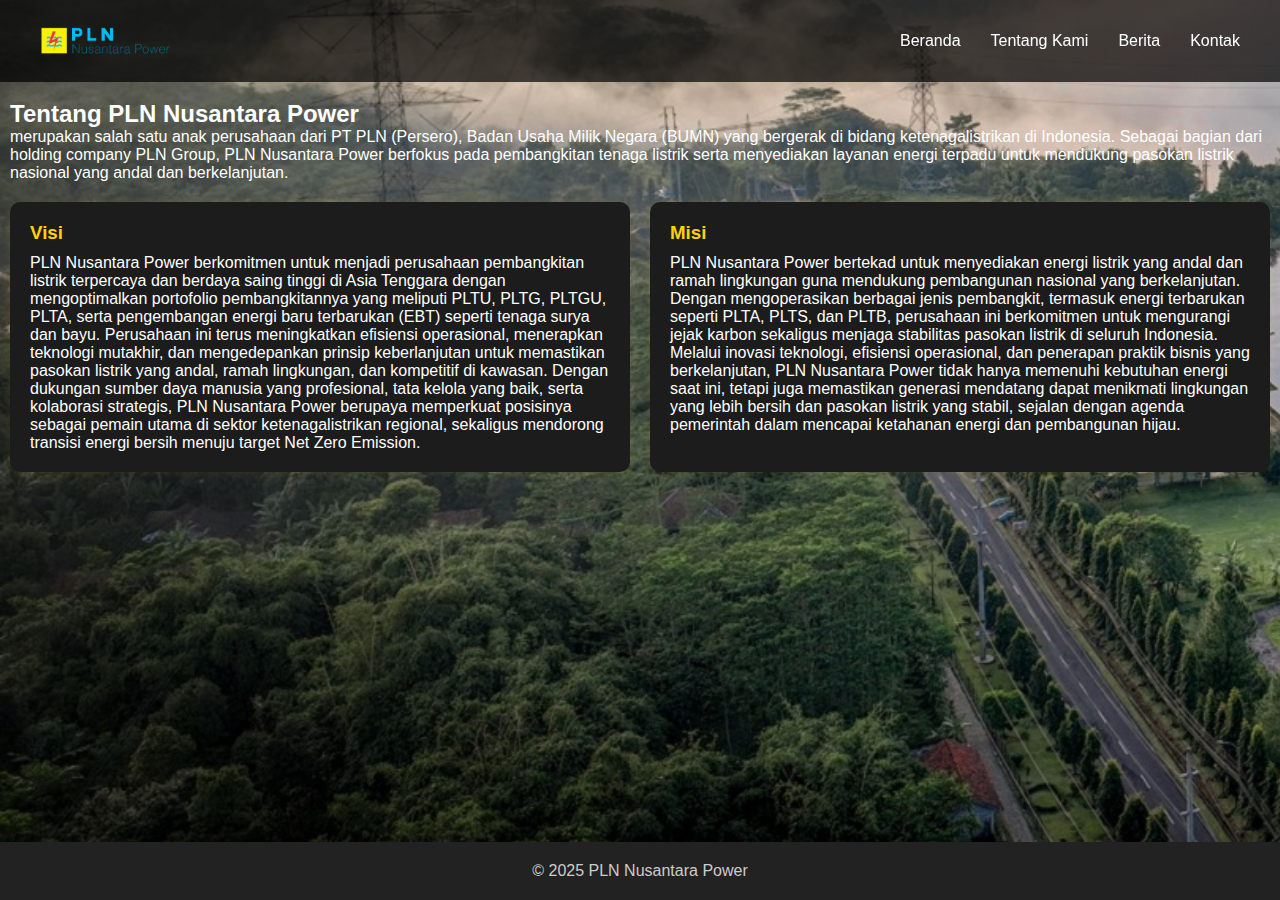
<file: about_us.html>
<!DOCTYPE html>
<html lang="id">
<head>
  <meta charset="UTF-8" />
  <meta name="viewport" content="width=device-width, initial-scale=1.0" />
  <title>Tentang Kami - PLN Nusantara Power</title>
  <link rel="stylesheet" href="detail.css" />
</head>
<body>
  <header>
    <img src="logo.png" alt="Logo PLN Nusantara Power" class="logo">
    <nav>
      <ul>
        <li><a href="index.html">Beranda</a></li>
        <li><a href="about_us.html">Tentang Kami</a></li>
        <li><a href="news.html">Berita</a></li>
        <li><a href="contact_us.html">Kontak</a></li>
      </ul>
    </nav>
  </header>
  <main>
    <section>
      <h2>Tentang PLN Nusantara Power</h2>
      <p>merupakan salah satu anak perusahaan dari PT PLN (Persero), Badan Usaha Milik Negara (BUMN) yang bergerak di bidang ketenagalistrikan di Indonesia. Sebagai bagian dari holding company PLN Group, PLN Nusantara Power berfokus pada pembangkitan tenaga listrik serta menyediakan layanan energi terpadu untuk mendukung pasokan listrik nasional yang andal dan berkelanjutan.</p>
      
      <div class="visi-misi-container">
        <div class="visi">
          <h3>Visi</h3>
          <p>PLN Nusantara Power berkomitmen untuk menjadi perusahaan pembangkitan listrik terpercaya dan berdaya saing tinggi di Asia Tenggara dengan mengoptimalkan portofolio pembangkitannya yang meliputi PLTU, PLTG, PLTGU, PLTA, serta pengembangan energi baru terbarukan (EBT) seperti tenaga surya dan bayu. Perusahaan ini terus meningkatkan efisiensi operasional, menerapkan teknologi mutakhir, dan mengedepankan prinsip keberlanjutan untuk memastikan pasokan listrik yang andal, ramah lingkungan, dan kompetitif di kawasan. Dengan dukungan sumber daya manusia yang profesional, tata kelola yang baik, serta kolaborasi strategis, PLN Nusantara Power berupaya memperkuat posisinya sebagai pemain utama di sektor ketenagalistrikan regional, sekaligus mendorong transisi energi bersih menuju target Net Zero Emission.</p>
        </div>
        <div class="misi">
          <h3>Misi</h3>
          <p>PLN Nusantara Power bertekad untuk menyediakan energi listrik yang andal dan ramah lingkungan guna mendukung pembangunan nasional yang berkelanjutan. Dengan mengoperasikan berbagai jenis pembangkit, termasuk energi terbarukan seperti PLTA, PLTS, dan PLTB, perusahaan ini berkomitmen untuk mengurangi jejak karbon sekaligus menjaga stabilitas pasokan listrik di seluruh Indonesia. Melalui inovasi teknologi, efisiensi operasional, dan penerapan praktik bisnis yang berkelanjutan, PLN Nusantara Power tidak hanya memenuhi kebutuhan energi saat ini, tetapi juga memastikan generasi mendatang dapat menikmati lingkungan yang lebih bersih dan pasokan listrik yang stabil, sejalan dengan agenda pemerintah dalam mencapai ketahanan energi dan pembangunan hijau.</p>
        </div>
      </div>
    </section>
  </main>
  <footer>
    <p>&copy; 2025 PLN Nusantara Power</p>
  </footer>
</body>
</html>
</file>
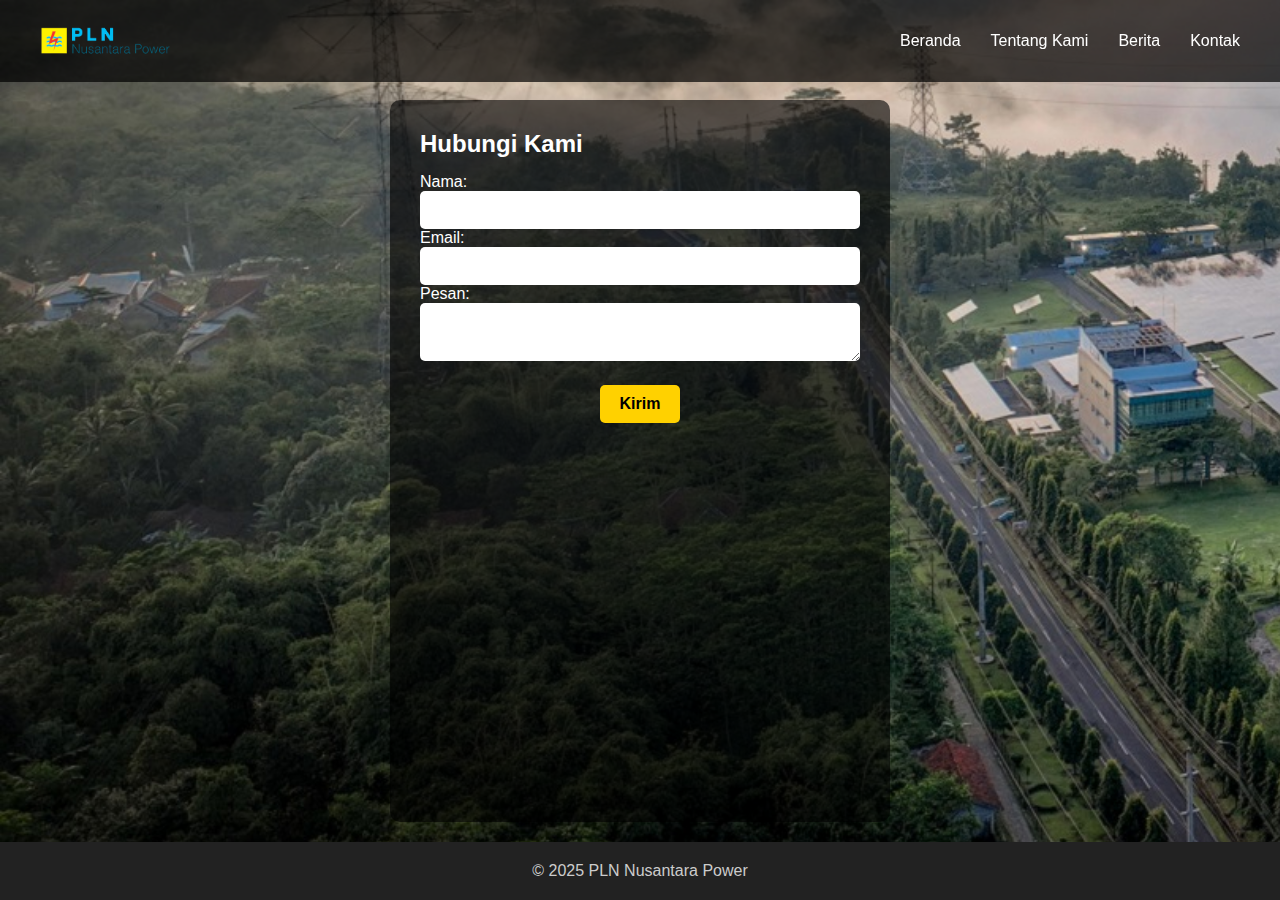
<file: contact_us.html>
<!DOCTYPE html>
<html lang="id">
<head>
  <meta charset="UTF-8" />
  <meta name="viewport" content="width=device-width, initial-scale=1.0" />
  <title>Kontak Kami - PLN Nusantara Power</title>
  <link rel="stylesheet" href="kontak.css" />
  <script>
    function validateForm() {
      const name = document.forms["contactForm"]["name"].value;
      const email = document.forms["contactForm"]["email"].value;
      const message = document.forms["contactForm"]["message"].value;
      if (!name || !email || !message) {
        alert("Harap isi semua kolom formulir.");
        return false;
      }
      return true;
    }
  </script>
</head>
<body>
  <header>
    <img src="logo.png" alt="Logo PLN Nusantara Power" class="logo">
    <nav>
      <ul>
        <li><a href="index.html">Beranda</a></li>
        <li><a href="about_us.html">Tentang Kami</a></li>
        <li><a href="news.html">Berita</a></li>
        <li><a href="contact_us.html">Kontak</a></li>
      </ul>
    </nav>
  </header>
  <main>
    <div class="form-container">
      <h2>Hubungi Kami</h2>
      <form name="contactForm" onsubmit="return validateForm()">
        <label for="name">Nama:</label><br />
        <input type="text" id="name" name="name" /><br />
        <label for="email">Email:</label><br />
        <input type="email" id="email" name="email" /><br />
        <label for="message">Pesan:</label><br />
        <textarea id="message" name="message"></textarea><br />
        <div class="form-button">
          <button type="submit">Kirim</button>
        </div>
      </form>
    </div>
  </main>
  <footer>
    <p>&copy; 2025 PLN Nusantara Power</p>
  </footer>
</body>
</html>
</file>
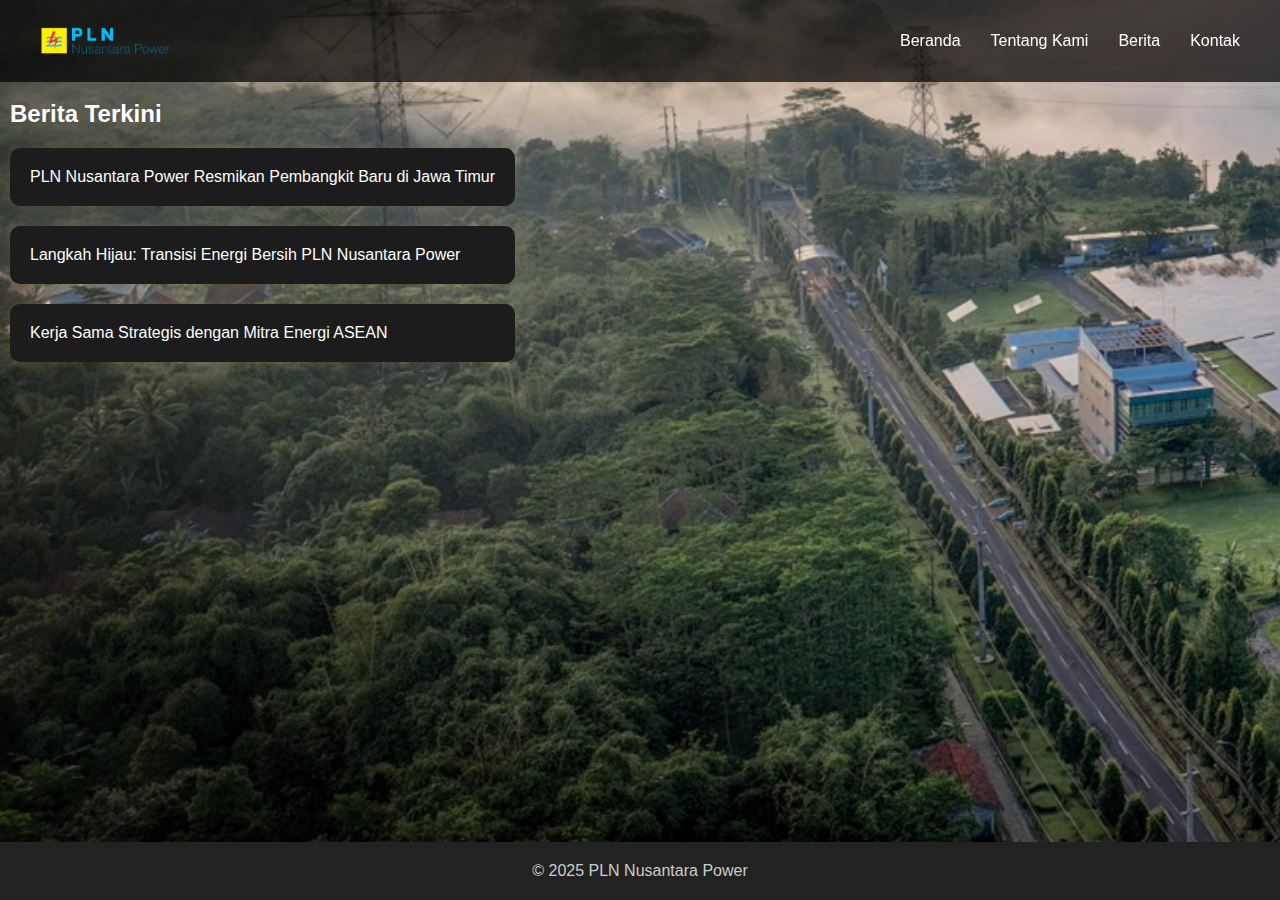
<file: news.html>
<!DOCTYPE html>
<html lang="id">
<head>
  <meta charset="UTF-8" />
  <meta name="viewport" content="width=device-width, initial-scale=1.0" />
  <title>Berita - PLN Nusantara Power</title>
  <link rel="stylesheet" href="detail.css" />
</head>
<body>
  <header>
    <img src="logo.png" alt="Logo PLN Nusantara Power" class="logo">
    <nav>
      <ul>
        <li><a href="index.html">Beranda</a></li>
        <li><a href="about_us.html">Tentang Kami</a></li>
        <li><a href="news.html">Berita</a></li>
        <li><a href="contact_us.html">Kontak</a></li>
      </ul>
    </nav>
  </header>
  <main>
    <section>
      <h2>Berita Terkini</h2>
      <ul class="list">
        <li class="isi"><a href="news_detail1.html">PLN Nusantara Power Resmikan Pembangkit Baru di Jawa Timur</a></li>
        <li class="isi"><a href="news_detail2.html">Langkah Hijau: Transisi Energi Bersih PLN Nusantara Power</a></li>
        <li class="isi"><a href="news_detail3.html">Kerja Sama Strategis dengan Mitra Energi ASEAN</a></li>
      </ul>

    </section>
  </main>
  <footer>
    <p>&copy; 2025 PLN Nusantara Power</p>
  </footer>
</body>
</html>
</file>
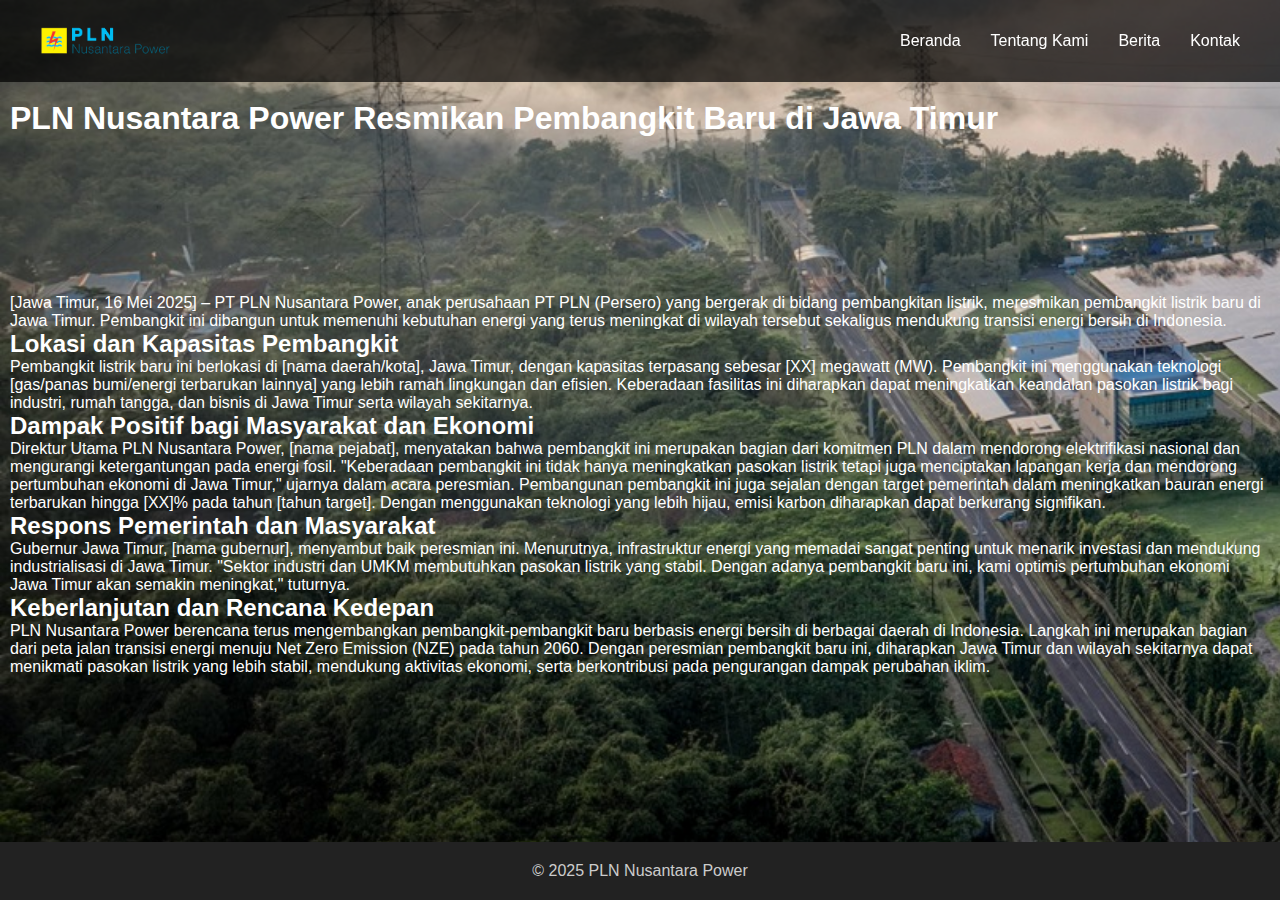
<file: news_detail1.html>
<!DOCTYPE html>
<html lang="id">
<head>
  <meta charset="UTF-8" />
  <meta name="viewport" content="width=device-width, initial-scale=1.0" />
  <title>Detail Berita - PLN Nusantara Power</title>
  <link rel="stylesheet" href="detail.css" />
</head>
<body>
  <header>
    <img src="logo.png" alt="Logo PLN Nusantara Power" class="logo">
    <nav>
      <ul>
        <li><a href="index.html">Beranda</a></li>
        <li><a href="about_us.html">Tentang Kami</a></li>
        <li><a href="news.html">Berita</a></li>
        <li><a href="contact_us.html">Kontak</a></li>
      </ul>
    </nav>
  </header>
  <main>
    <h1>PLN Nusantara Power Resmikan Pembangkit Baru di Jawa Timur</h1>
    <article>
      <p>[Jawa Timur, 16 Mei 2025] – PT PLN Nusantara Power, anak perusahaan PT PLN (Persero) yang bergerak di bidang pembangkitan listrik, meresmikan pembangkit listrik baru di Jawa Timur. Pembangkit ini dibangun untuk memenuhi kebutuhan energi yang terus meningkat di wilayah tersebut sekaligus mendukung transisi energi bersih di Indonesia.</p>
      <h2>Lokasi dan Kapasitas Pembangkit</h2>
      <p>Pembangkit listrik baru ini berlokasi di [nama daerah/kota], Jawa Timur, dengan kapasitas terpasang sebesar [XX] megawatt (MW). Pembangkit ini menggunakan teknologi [gas/panas bumi/energi terbarukan lainnya] yang lebih ramah lingkungan dan efisien. Keberadaan fasilitas ini diharapkan dapat meningkatkan keandalan pasokan listrik bagi industri, rumah tangga, dan bisnis di Jawa Timur serta wilayah sekitarnya.</p>
      <h2>Dampak Positif bagi Masyarakat dan Ekonomi</h2>
      <p>Direktur Utama PLN Nusantara Power, [nama pejabat], menyatakan bahwa pembangkit ini merupakan bagian dari komitmen PLN dalam mendorong elektrifikasi nasional dan mengurangi ketergantungan pada energi fosil.
        "Keberadaan pembangkit ini tidak hanya meningkatkan pasokan listrik tetapi juga menciptakan lapangan kerja dan mendorong pertumbuhan ekonomi di Jawa Timur," ujarnya dalam acara peresmian.
        Pembangunan pembangkit ini juga sejalan dengan target pemerintah dalam meningkatkan bauran energi terbarukan hingga [XX]% pada tahun [tahun target]. Dengan menggunakan teknologi yang lebih hijau, emisi karbon diharapkan dapat berkurang signifikan.
      </p>
      <h2>Respons Pemerintah dan Masyarakat</h2>
      <p>Gubernur Jawa Timur, [nama gubernur], menyambut baik peresmian ini. Menurutnya, infrastruktur energi yang memadai sangat penting untuk menarik investasi dan mendukung industrialisasi di Jawa Timur.
        "Sektor industri dan UMKM membutuhkan pasokan listrik yang stabil. Dengan adanya pembangkit baru ini, kami optimis pertumbuhan ekonomi Jawa Timur akan semakin meningkat," tuturnya.
      </p>
      <h2>Keberlanjutan dan Rencana Kedepan</h2>
      <p>PLN Nusantara Power berencana terus mengembangkan pembangkit-pembangkit baru berbasis energi bersih di berbagai daerah di Indonesia. Langkah ini merupakan bagian dari peta jalan transisi energi menuju Net Zero Emission (NZE) pada tahun 2060.
        Dengan peresmian pembangkit baru ini, diharapkan Jawa Timur dan wilayah sekitarnya dapat menikmati pasokan listrik yang lebih stabil, mendukung aktivitas ekonomi, serta berkontribusi pada pengurangan dampak perubahan iklim.
      </p>
  </main>
  <footer>
    <p>&copy; 2025 PLN Nusantara Power</p>
  </footer>
</body>
</html>
</file>
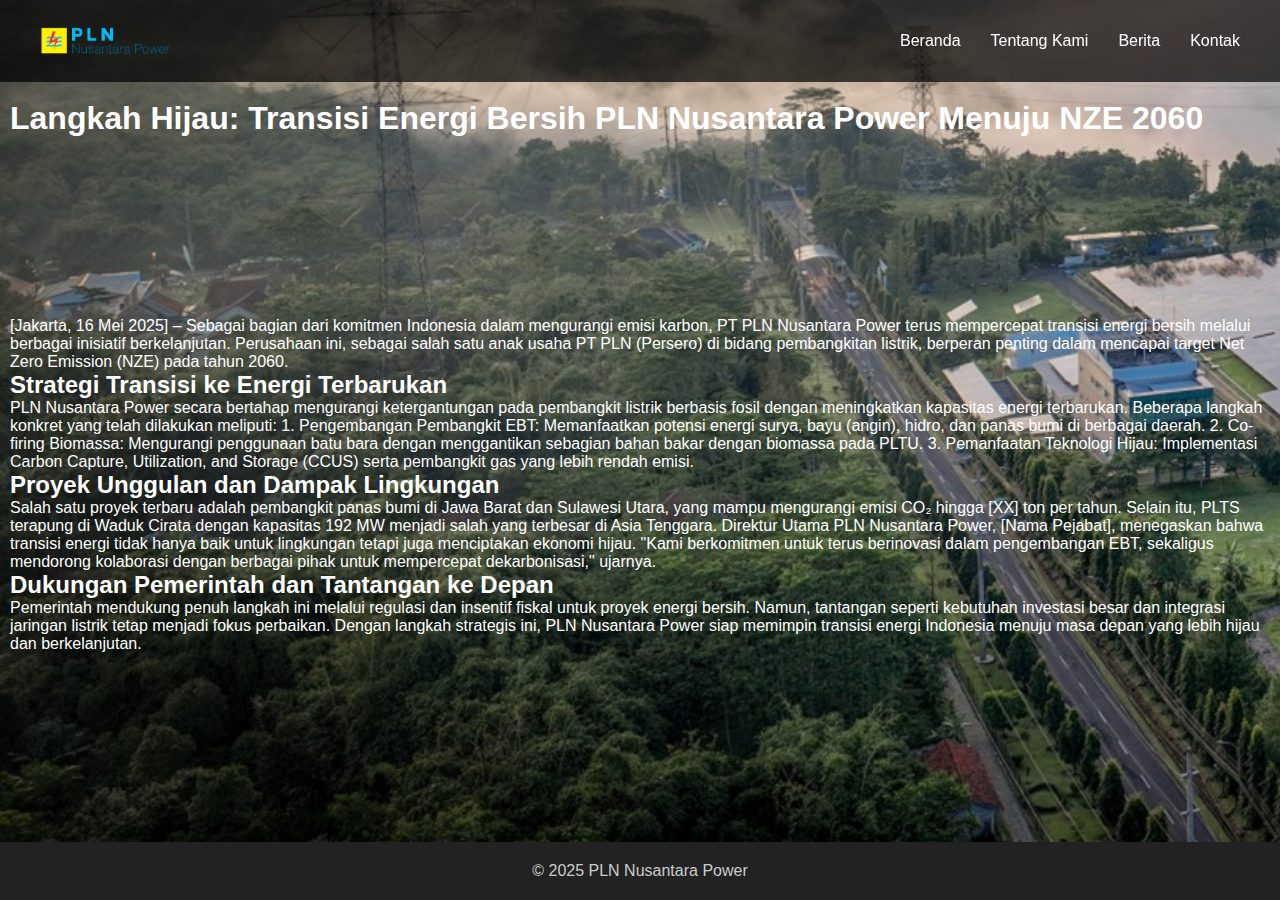
<file: news_detail2.html>
<!DOCTYPE html>
<html lang="id">
<head>
  <meta charset="UTF-8" />
  <meta name="viewport" content="width=device-width, initial-scale=1.0" />
  <title>Detail Berita - PLN Nusantara Power</title>
  <link rel="stylesheet" href="detail.css" />
</head>
<body>
  <header>
    <img src="logo.png" alt="Logo PLN Nusantara Power" class="logo">
    <nav>
      <ul>
        <li><a href="index.html">Beranda</a></li>
        <li><a href="about_us.html">Tentang Kami</a></li>
        <li><a href="news.html">Berita</a></li>
        <li><a href="contact_us.html">Kontak</a></li>
      </ul>
    </nav>
  </header>
  <main>
    <h1>Langkah Hijau: Transisi Energi Bersih PLN Nusantara Power Menuju NZE 2060</h1>
    <article>
      <p>[Jakarta, 16 Mei 2025] – Sebagai bagian dari komitmen Indonesia dalam mengurangi emisi karbon, PT PLN Nusantara Power terus mempercepat transisi energi bersih melalui berbagai inisiatif berkelanjutan. Perusahaan ini, sebagai salah satu anak usaha PT PLN (Persero) di bidang pembangkitan listrik, berperan penting dalam mencapai target Net Zero Emission (NZE) pada tahun 2060.</p>
      <h2>Strategi Transisi ke Energi Terbarukan</h2>
      <p>PLN Nusantara Power secara bertahap mengurangi ketergantungan pada pembangkit listrik berbasis fosil dengan meningkatkan kapasitas energi terbarukan. Beberapa langkah konkret yang telah dilakukan meliputi:
        1. Pengembangan Pembangkit EBT: Memanfaatkan potensi energi surya, bayu (angin), hidro, dan panas bumi di berbagai daerah.
        2. Co-firing Biomassa: Mengurangi penggunaan batu bara dengan menggantikan sebagian bahan bakar dengan biomassa pada PLTU.
        3. Pemanfaatan Teknologi Hijau: Implementasi Carbon Capture, Utilization, and Storage (CCUS) serta pembangkit gas yang lebih rendah emisi.
      </p>
      <h2>Proyek Unggulan dan Dampak Lingkungan</h2>
      <p>Salah satu proyek terbaru adalah pembangkit panas bumi di Jawa Barat dan Sulawesi Utara, yang mampu mengurangi emisi CO₂ hingga [XX] ton per tahun. Selain itu, PLTS terapung di Waduk Cirata dengan kapasitas 192 MW menjadi salah yang terbesar di Asia Tenggara.
        Direktur Utama PLN Nusantara Power, [Nama Pejabat], menegaskan bahwa transisi energi tidak hanya baik untuk lingkungan tetapi juga menciptakan ekonomi hijau.
        "Kami berkomitmen untuk terus berinovasi dalam pengembangan EBT, sekaligus mendorong kolaborasi dengan berbagai pihak untuk mempercepat dekarbonisasi," ujarnya.
      </p>
      <h2>Dukungan Pemerintah dan Tantangan ke Depan</h2>
      <p>Pemerintah mendukung penuh langkah ini melalui regulasi dan insentif fiskal untuk proyek energi bersih. Namun, tantangan seperti kebutuhan investasi besar dan integrasi jaringan listrik tetap menjadi fokus perbaikan.
        Dengan langkah strategis ini, PLN Nusantara Power siap memimpin transisi energi Indonesia menuju masa depan yang lebih hijau dan berkelanjutan.
      </p>
    </article>
  </main>
  <footer>
    <p>&copy; 2025 PLN Nusantara Power</p>
  </footer>
</body>
</html>
</file>
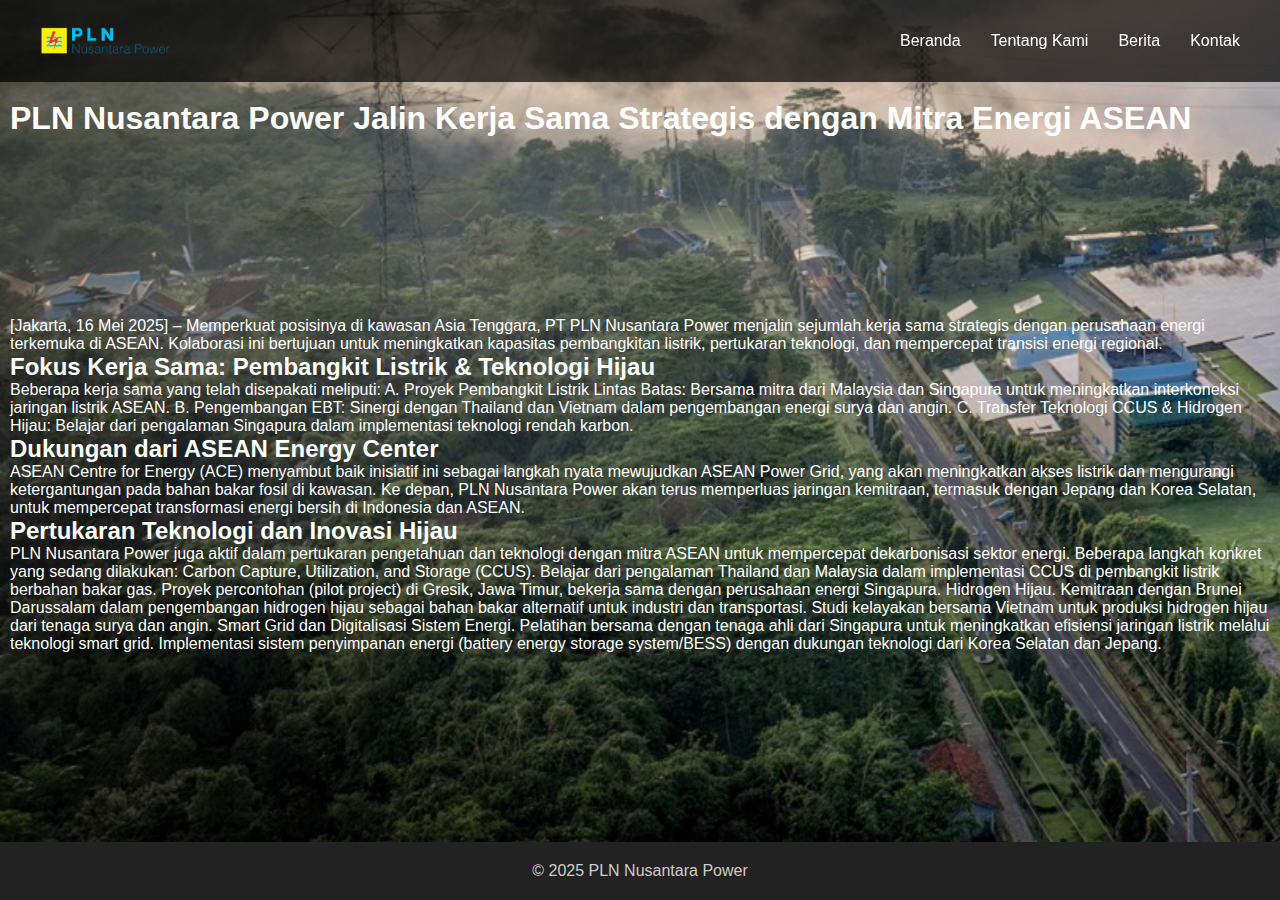
<file: news_detail3.html>
<!DOCTYPE html>
<html lang="id">
<head>
  <meta charset="UTF-8" />
  <meta name="viewport" content="width=device-width, initial-scale=1.0" />
  <title>Detail Berita - PLN Nusantara Power</title>
  <link rel="stylesheet" href="detail.css" />
</head>
<body>
  <header>
    <img src="logo.png" alt="Logo PLN Nusantara Power" class="logo">
    <nav>
      <ul>
        <li><a href="index.html">Beranda</a></li>
        <li><a href="about_us.html">Tentang Kami</a></li>
        <li><a href="news.html">Berita</a></li>
        <li><a href="contact_us.html">Kontak</a></li>
      </ul>
    </nav>
  </header>
  <main>
    <h1>PLN Nusantara Power Jalin Kerja Sama Strategis dengan Mitra Energi ASEAN</h1>
    <article>
      <p>[Jakarta, 16 Mei 2025] – Memperkuat posisinya di kawasan Asia Tenggara, PT PLN Nusantara Power menjalin sejumlah kerja sama strategis dengan perusahaan energi terkemuka di ASEAN. Kolaborasi ini bertujuan untuk meningkatkan kapasitas pembangkitan listrik, pertukaran teknologi, dan mempercepat transisi energi regional.</p>
      <h2>Fokus Kerja Sama: Pembangkit Listrik & Teknologi Hijau</h2>
      <p>Beberapa kerja sama yang telah disepakati meliputi:
        A. Proyek Pembangkit Listrik Lintas Batas: Bersama mitra dari Malaysia dan Singapura untuk meningkatkan interkoneksi jaringan listrik ASEAN.
        B. Pengembangan EBT: Sinergi dengan Thailand dan Vietnam dalam pengembangan energi surya dan angin.
        C. Transfer Teknologi CCUS & Hidrogen Hijau: Belajar dari pengalaman Singapura dalam implementasi teknologi rendah karbon.
      </p>
      <h2>Dukungan dari ASEAN Energy Center</h2>
      <p>ASEAN Centre for Energy (ACE) menyambut baik inisiatif ini sebagai langkah nyata mewujudkan ASEAN Power Grid, yang akan meningkatkan akses listrik dan mengurangi ketergantungan pada bahan bakar fosil di kawasan.
        Ke depan, PLN Nusantara Power akan terus memperluas jaringan kemitraan, termasuk dengan Jepang dan Korea Selatan, untuk mempercepat transformasi energi bersih di Indonesia dan ASEAN.
      </p>
      <h2>Pertukaran Teknologi dan Inovasi Hijau</h2>
      <p>PLN Nusantara Power juga aktif dalam pertukaran pengetahuan dan teknologi dengan mitra ASEAN untuk mempercepat dekarbonisasi sektor energi. Beberapa langkah konkret yang sedang dilakukan:
        Carbon Capture, Utilization, and Storage (CCUS).
        Belajar dari pengalaman Thailand dan Malaysia dalam implementasi CCUS di pembangkit listrik berbahan bakar gas.
        Proyek percontohan (pilot project) di Gresik, Jawa Timur, bekerja sama dengan perusahaan energi Singapura.
        Hidrogen Hijau.
        Kemitraan dengan Brunei Darussalam dalam pengembangan hidrogen hijau sebagai bahan bakar alternatif untuk industri dan transportasi.
        Studi kelayakan bersama Vietnam untuk produksi hidrogen hijau dari tenaga surya dan angin.
        Smart Grid dan Digitalisasi Sistem Energi.
        Pelatihan bersama dengan tenaga ahli dari Singapura untuk meningkatkan efisiensi jaringan listrik melalui teknologi smart grid.
        Implementasi sistem penyimpanan energi (battery energy storage system/BESS) dengan dukungan teknologi dari Korea Selatan dan Jepang.</p>
    </article>
  </main>
  <footer>
    <p>&copy; 2025 PLN Nusantara Power</p>
  </footer>
</body>
</html>
</file>
<file: detail.css>
/* Reset and base styling */
* {
    margin: 0;
    padding: 0;
    box-sizing: border-box;
  }

  html, body {
  height: 100%;
  display: flex;
  flex-direction: column;
}

  body {
    font-family: 'Segoe UI', sans-serif;
    color: #fff;
    background-image: url("plnLuas.jpg");
    background-size: cover;
    overflow-x: hidden;
  }
  
  header {
    background: rgba(0, 0, 0, 0.7);
    padding: 15px 40px;
    display: flex;
    align-items: center;
    justify-content: space-between;
    position: fixed;
    width: 100%;
    z-index: 9999;
  }
  
  main {
  flex : 1;
  padding-top: 100px;
  display: flex;
  flex-wrap: wrap;
  padding: 10px;
  padding-top: 100px; /* Tambahan untuk mendorong isi ke bawah */
}
  
  .logo {
    width: 130px;
  }
  
  nav ul {
    list-style: none;
    display: flex;
    gap: 30px;
  }
  
  nav a {
    text-decoration: none;
    color: white;
    font-weight: 500;
    font-size: 16px;
    transition: color 0.3s ease;
  }
  
  nav a:hover {
    color: #ffd100; /* PLN Yellow */
  }
  
  /* Footer */
 footer {
  background: #222;
  color: #ccc;
  padding: 20px;
  text-align: center;
  margin-top: auto; /* kunci agar footer turun ke bawah */
}

  html {
    scroll-behavior: smooth;
  }    

  .visi-misi-container {
  display: flex;
  flex-wrap: wrap;
  gap: 20px;
  margin-top: 20px;
}

.visi, .misi {
  flex: 1 1 45%;
  background-color: #1c1c1c;
  padding: 20px;
  border-radius: 10px;
  box-shadow: 0 0 10px rgba(255, 209, 0, 0.1);
}

.visi h3, .misi h3 {
  margin-bottom: 10px;
  color: #ffd100; /* PLN Yellow */
}

.list {
  list-style: none;
  padding: 0;
  margin-top: 20px;
  display: flex;
  flex-direction: column;
  gap: 20px;
}

.isi {
  background-color: #1c1c1c;
  padding: 20px;
  border-radius: 10px;
  box-shadow: 0 0 10px rgba(255, 209, 0, 0.1);
  transition: transform 0.3s ease, box-shadow 0.3s ease;
}
 
.isi a {
  color: #fff;
  text-decoration: none;
  font-size: 16px;
  font-weight: 500;
}

.isi:hover {
  transform: translateY(-5px);
  box-shadow: 0 0 20px rgba(255, 209, 0, 0.3);
}

.isi a:hover {
  color: #ffd100;
}
</file>
<file: kontak.css>
/* Reset and base styling */
* {
    margin: 0;
    padding: 0;
    box-sizing: border-box;
  }

  html, body {
  height: 100%;
  display: flex;
  flex-direction: column;
}

  body {
    font-family: 'Segoe UI', sans-serif;
    color: #fff;
    background-image: url("plnLuas.jpg");
    background-size: cover;
    overflow-x: hidden;
  }
  
  header {
    background: rgba(0, 0, 0, 0.7);
    padding: 15px 40px;
    display: flex;
    align-items: center;
    justify-content: space-between;
    position: fixed;
    width: 100%;
    z-index: 9999;
  }
  
  main {
  flex : 1;
  padding-top: 100px;
  display: flex;
  flex-wrap: wrap;
  padding: 20px;
  gap: 20px;
  padding-top: 100px; /* Tambahan untuk mendorong isi ke bawah */
}
  
  .logo {
    width: 130px;
  }
  
  nav ul {
    list-style: none;
    display: flex;
    gap: 30px;
  }
  
  nav a {
    text-decoration: none;
    color: white;
    font-weight: 500;
    font-size: 16px;
    transition: color 0.3s ease;
  }
  
  nav a:hover {
    color: #ffd100; /* PLN Yellow */
  }
  
  /* Footer */
 footer {
  background: #222;
  color: #ccc;
  padding: 20px;
  text-align: center;
  margin-top: auto; /* kunci agar footer turun ke bawah */
}

  html {
    scroll-behavior: smooth;
  }   

  .form-container {
  background: rgba(0, 0, 0, 0.6); /* sedikit latar belakang agar terlihat */
  padding: 30px;
  border-radius: 10px;
  max-width: 500px;
  width: 100%;
  margin: 0 auto; /* ini yang membuat kontainer form di tengah horizontal */
  display: flex;
  flex-direction: column;
  gap: 15px;
  color: #fff;
}

form input,
form textarea {
  width: 100%;
  padding: 10px;
  border-radius: 5px;
  border: none;
  font-size: 16px;
}

form button {
  background-color: #ffd100;
  color: #000;
  padding: 10px 20px;
  border: none;
  font-weight: bold;
  font-size: 16px;
  border-radius: 5px;
  cursor: pointer;
  transition: background-color 0.3s ease;
}

form button:hover {
  background-color: #e6bc00;
}

.form-button {
  text-align: center; /* Menengahkan tombol secara horizontal */
  margin-top: 20px;
  margin-bottom: 10px;
}
</file>
